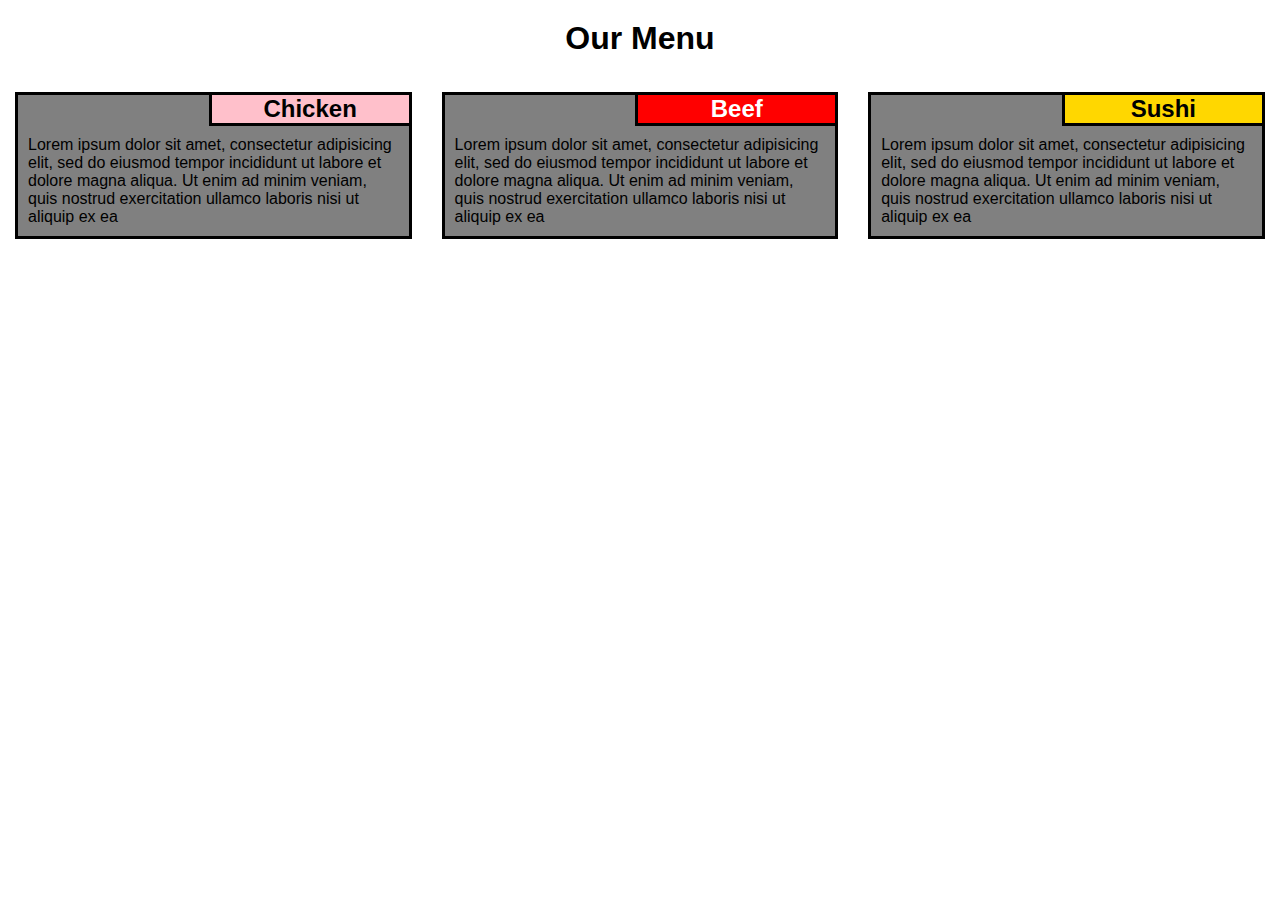
<file: Module 2 Assignment/index.html>
<!DOCTYPE html>
<html>
<head>
	<title>Resturant Menu</title>
	<meta charset="utf-8">
	<link rel="stylesheet" type="text/css" href="css/main.css">

	<meta name="viewport" content="width=device-width, initial-scale=1, maximum-scale=1, user-scalable=0">
	<!-- scale for mobile and tablet -->
</head>
<body>

<h1>Our Menu</h1>

<section class="chicken">
	<div class="container">
		<h2>Chicken</h2>
		<p>Lorem ipsum dolor sit amet, consectetur adipisicing elit, sed do eiusmod
		tempor incididunt ut labore et dolore magna aliqua. Ut enim ad minim veniam,
		quis nostrud exercitation ullamco laboris nisi ut aliquip ex ea
		</p>
	</div>
</section>

<section class="beef">
	<div class="container">
		<h2>Beef</h2>
		<p>Lorem ipsum dolor sit amet, consectetur adipisicing elit, sed do eiusmod
		tempor incididunt ut labore et dolore magna aliqua. Ut enim ad minim veniam,
		quis nostrud exercitation ullamco laboris nisi ut aliquip ex ea
		</p>
	</div>
</section>

<section class="sushi">
	<div class="container">
		<h2>Sushi</h2>
		<p>Lorem ipsum dolor sit amet, consectetur adipisicing elit, sed do eiusmod
		tempor incididunt ut labore et dolore magna aliqua. Ut enim ad minim veniam,
		quis nostrud exercitation ullamco laboris nisi ut aliquip ex ea
		</p>
	</div>
</section>

</body>
</html>
</file>
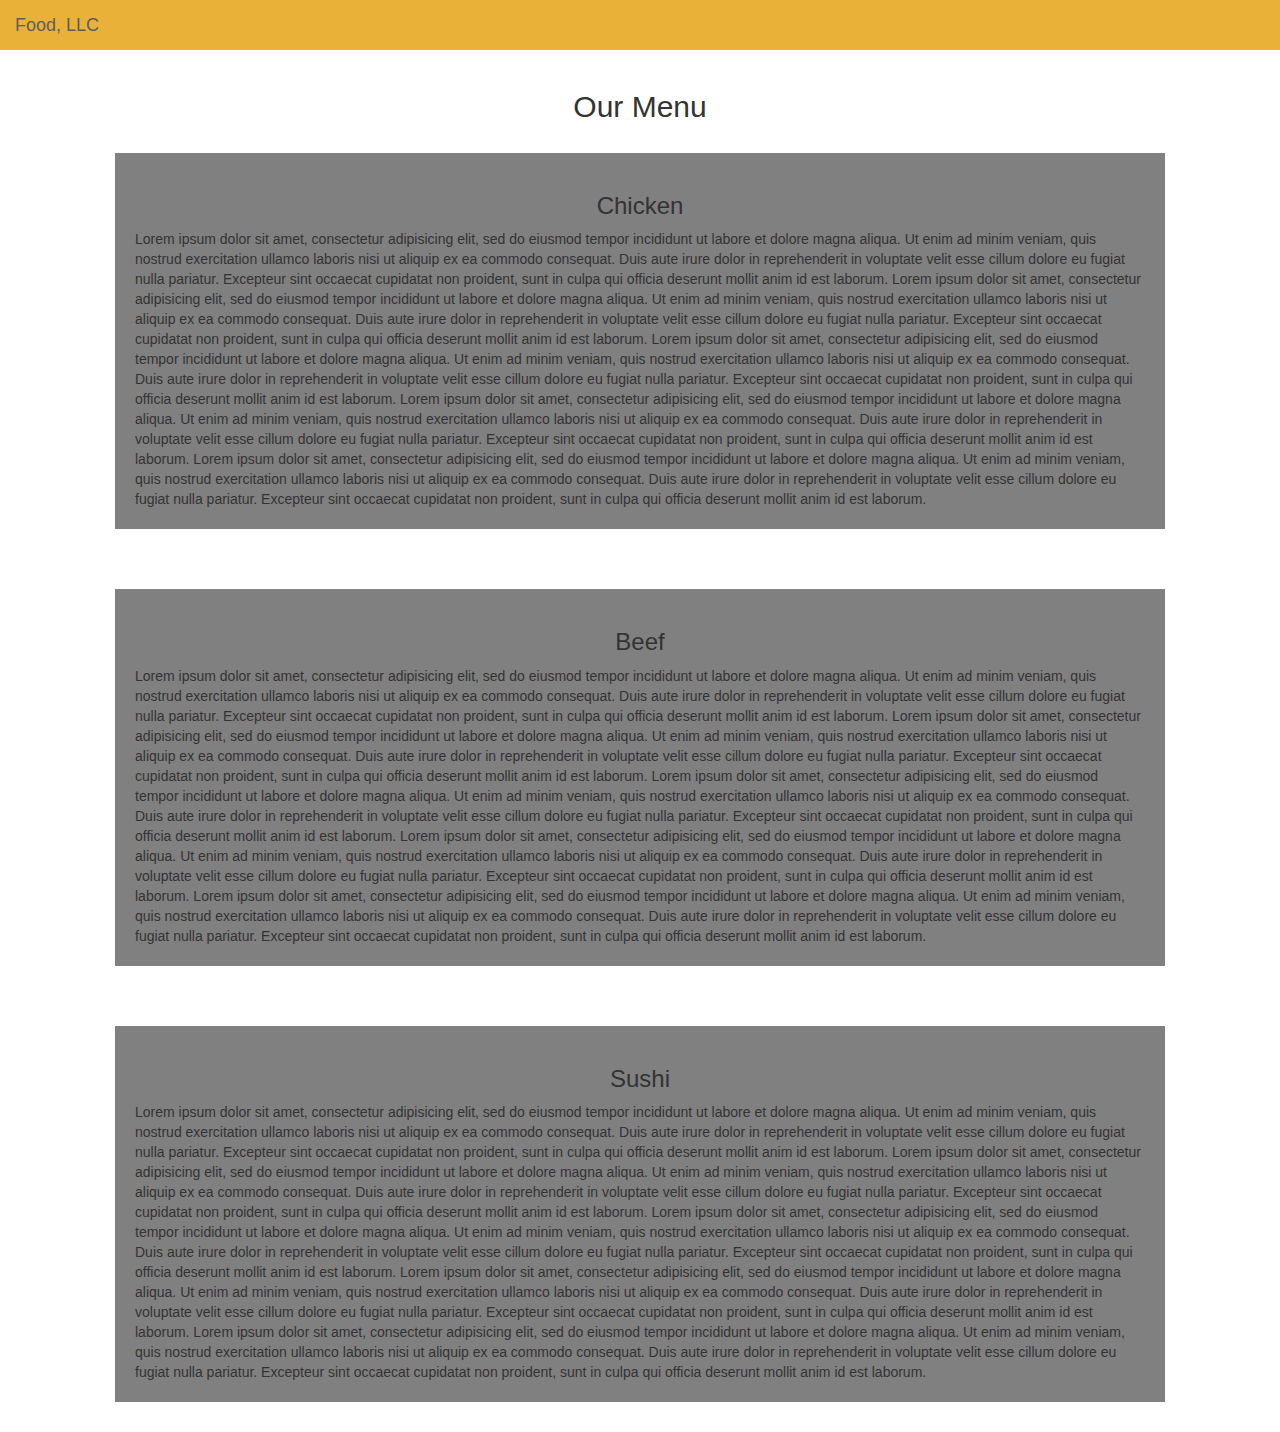
<file: Module 3 Assignmanet/index.html>
<!DOCTYPE html>
<html lang="en">
<head>
	<title>Restaraunt Menu</title>
	<link rel="stylesheet" type="text/css" href="css/bootstrap.min.css">
	<link rel="stylesheet" type="text/css" href="css/main.css">
	

	<script src="https://ajax.googleapis.com/ajax/libs/jquery/1.11.3/jquery.min.js"></script>

	<script src="js/bootstrap.min.js"></script>

	<meta name="viewport" content="width=device-width, initial-scale=1, maximum-scale=1, user-scalable=0">
	<!-- scale for mobile and tablet -->
</head>
<body>

	<header>
		<nav class="navbar navbar-default">
		  <div class="container-fluid">
		    <!-- Brand and toggle get grouped for better mobile display -->
		    <div class="navbar-header">
		      <button type="button" class="navbar-toggle collapsed" data-toggle="collapse" data-target="#bs-example-navbar-collapse-1" aria-expanded="false">
		        <span class="sr-only">Toggle navigation</span>
		        <span class="icon-bar"></span>
		        <span class="icon-bar"></span>
		        <span class="icon-bar"></span>
		      </button>
		      <a class="navbar-brand" href="#">Food, LLC</a>
		    </div>

		    <!-- Collect the nav links, forms, and other content for toggling -->
		    <div class="collapse navbar-collapse" id="bs-example-navbar-collapse-1">
		      <ul class="nav navbar-nav visible-xs">
		        <li><a href="#chicken">Chicken</a></li>
		        <li><a href="#beef">Beef</a></li>
		        <li><a href="#sushi">Sushi</a></li>
		      </ul>
		      
		
		    </div><!-- /.navbar-collapse -->
		  </div><!-- /.container-fluid -->
		</nav>
	</header>

	<div class="container">

		<div class="col-md-12">

			<h2 class="text-center">Our Menu</h2>
			<section id="chicken">
				<h3>Chicken</h3>
				Lorem ipsum dolor sit amet, consectetur adipisicing elit, sed do eiusmod
				tempor incididunt ut labore et dolore magna aliqua. Ut enim ad minim veniam,
				quis nostrud exercitation ullamco laboris nisi ut aliquip ex ea commodo
				consequat. Duis aute irure dolor in reprehenderit in voluptate velit esse
				cillum dolore eu fugiat nulla pariatur. Excepteur sint occaecat cupidatat non
				proident, sunt in culpa qui officia deserunt mollit anim id est laborum. Lorem ipsum dolor sit amet, consectetur adipisicing elit, sed do eiusmod
				tempor incididunt ut labore et dolore magna aliqua. Ut enim ad minim veniam,
				quis nostrud exercitation ullamco laboris nisi ut aliquip ex ea commodo
				consequat. Duis aute irure dolor in reprehenderit in voluptate velit esse
				cillum dolore eu fugiat nulla pariatur. Excepteur sint occaecat cupidatat non
				proident, sunt in culpa qui officia deserunt mollit anim id est laborum. Lorem ipsum dolor sit amet, consectetur adipisicing elit, sed do eiusmod
				tempor incididunt ut labore et dolore magna aliqua. Ut enim ad minim veniam,
				quis nostrud exercitation ullamco laboris nisi ut aliquip ex ea commodo
				consequat. Duis aute irure dolor in reprehenderit in voluptate velit esse
				cillum dolore eu fugiat nulla pariatur. Excepteur sint occaecat cupidatat non
				proident, sunt in culpa qui officia deserunt mollit anim id est laborum. Lorem ipsum dolor sit amet, consectetur adipisicing elit, sed do eiusmod
				tempor incididunt ut labore et dolore magna aliqua. Ut enim ad minim veniam,
				quis nostrud exercitation ullamco laboris nisi ut aliquip ex ea commodo
				consequat. Duis aute irure dolor in reprehenderit in voluptate velit esse
				cillum dolore eu fugiat nulla pariatur. Excepteur sint occaecat cupidatat non
				proident, sunt in culpa qui officia deserunt mollit anim id est laborum. Lorem ipsum dolor sit amet, consectetur adipisicing elit, sed do eiusmod
				tempor incididunt ut labore et dolore magna aliqua. Ut enim ad minim veniam,
				quis nostrud exercitation ullamco laboris nisi ut aliquip ex ea commodo
				consequat. Duis aute irure dolor in reprehenderit in voluptate velit esse
				cillum dolore eu fugiat nulla pariatur. Excepteur sint occaecat cupidatat non
				proident, sunt in culpa qui officia deserunt mollit anim id est laborum.
			</section>

		</div>

		<div class="col-md-12">

			<section id="beef">
				<h3>Beef</h3>
				Lorem ipsum dolor sit amet, consectetur adipisicing elit, sed do eiusmod
				tempor incididunt ut labore et dolore magna aliqua. Ut enim ad minim veniam,
				quis nostrud exercitation ullamco laboris nisi ut aliquip ex ea commodo
				consequat. Duis aute irure dolor in reprehenderit in voluptate velit esse
				cillum dolore eu fugiat nulla pariatur. Excepteur sint occaecat cupidatat non
				proident, sunt in culpa qui officia deserunt mollit anim id est laborum. Lorem ipsum dolor sit amet, consectetur adipisicing elit, sed do eiusmod
				tempor incididunt ut labore et dolore magna aliqua. Ut enim ad minim veniam,
				quis nostrud exercitation ullamco laboris nisi ut aliquip ex ea commodo
				consequat. Duis aute irure dolor in reprehenderit in voluptate velit esse
				cillum dolore eu fugiat nulla pariatur. Excepteur sint occaecat cupidatat non
				proident, sunt in culpa qui officia deserunt mollit anim id est laborum. Lorem ipsum dolor sit amet, consectetur adipisicing elit, sed do eiusmod
				tempor incididunt ut labore et dolore magna aliqua. Ut enim ad minim veniam,
				quis nostrud exercitation ullamco laboris nisi ut aliquip ex ea commodo
				consequat. Duis aute irure dolor in reprehenderit in voluptate velit esse
				cillum dolore eu fugiat nulla pariatur. Excepteur sint occaecat cupidatat non
				proident, sunt in culpa qui officia deserunt mollit anim id est laborum. Lorem ipsum dolor sit amet, consectetur adipisicing elit, sed do eiusmod
				tempor incididunt ut labore et dolore magna aliqua. Ut enim ad minim veniam,
				quis nostrud exercitation ullamco laboris nisi ut aliquip ex ea commodo
				consequat. Duis aute irure dolor in reprehenderit in voluptate velit esse
				cillum dolore eu fugiat nulla pariatur. Excepteur sint occaecat cupidatat non
				proident, sunt in culpa qui officia deserunt mollit anim id est laborum. Lorem ipsum dolor sit amet, consectetur adipisicing elit, sed do eiusmod
				tempor incididunt ut labore et dolore magna aliqua. Ut enim ad minim veniam,
				quis nostrud exercitation ullamco laboris nisi ut aliquip ex ea commodo
				consequat. Duis aute irure dolor in reprehenderit in voluptate velit esse
				cillum dolore eu fugiat nulla pariatur. Excepteur sint occaecat cupidatat non
				proident, sunt in culpa qui officia deserunt mollit anim id est laborum.
			</section>

		</div>


		<div class="col-md-12">

			<section id="sushi">
				<h3>Sushi</h3>
				Lorem ipsum dolor sit amet, consectetur adipisicing elit, sed do eiusmod
				tempor incididunt ut labore et dolore magna aliqua. Ut enim ad minim veniam,
				quis nostrud exercitation ullamco laboris nisi ut aliquip ex ea commodo
				consequat. Duis aute irure dolor in reprehenderit in voluptate velit esse
				cillum dolore eu fugiat nulla pariatur. Excepteur sint occaecat cupidatat non
				proident, sunt in culpa qui officia deserunt mollit anim id est laborum. Lorem ipsum dolor sit amet, consectetur adipisicing elit, sed do eiusmod
				tempor incididunt ut labore et dolore magna aliqua. Ut enim ad minim veniam,
				quis nostrud exercitation ullamco laboris nisi ut aliquip ex ea commodo
				consequat. Duis aute irure dolor in reprehenderit in voluptate velit esse
				cillum dolore eu fugiat nulla pariatur. Excepteur sint occaecat cupidatat non
				proident, sunt in culpa qui officia deserunt mollit anim id est laborum. Lorem ipsum dolor sit amet, consectetur adipisicing elit, sed do eiusmod
				tempor incididunt ut labore et dolore magna aliqua. Ut enim ad minim veniam,
				quis nostrud exercitation ullamco laboris nisi ut aliquip ex ea commodo
				consequat. Duis aute irure dolor in reprehenderit in voluptate velit esse
				cillum dolore eu fugiat nulla pariatur. Excepteur sint occaecat cupidatat non
				proident, sunt in culpa qui officia deserunt mollit anim id est laborum. Lorem ipsum dolor sit amet, consectetur adipisicing elit, sed do eiusmod
				tempor incididunt ut labore et dolore magna aliqua. Ut enim ad minim veniam,
				quis nostrud exercitation ullamco laboris nisi ut aliquip ex ea commodo
				consequat. Duis aute irure dolor in reprehenderit in voluptate velit esse
				cillum dolore eu fugiat nulla pariatur. Excepteur sint occaecat cupidatat non
				proident, sunt in culpa qui officia deserunt mollit anim id est laborum. Lorem ipsum dolor sit amet, consectetur adipisicing elit, sed do eiusmod
				tempor incididunt ut labore et dolore magna aliqua. Ut enim ad minim veniam,
				quis nostrud exercitation ullamco laboris nisi ut aliquip ex ea commodo
				consequat. Duis aute irure dolor in reprehenderit in voluptate velit esse
				cillum dolore eu fugiat nulla pariatur. Excepteur sint occaecat cupidatat non
				proident, sunt in culpa qui officia deserunt mollit anim id est laborum.
			</section>

		</div>

	</div>

</body>
</html>
</file>
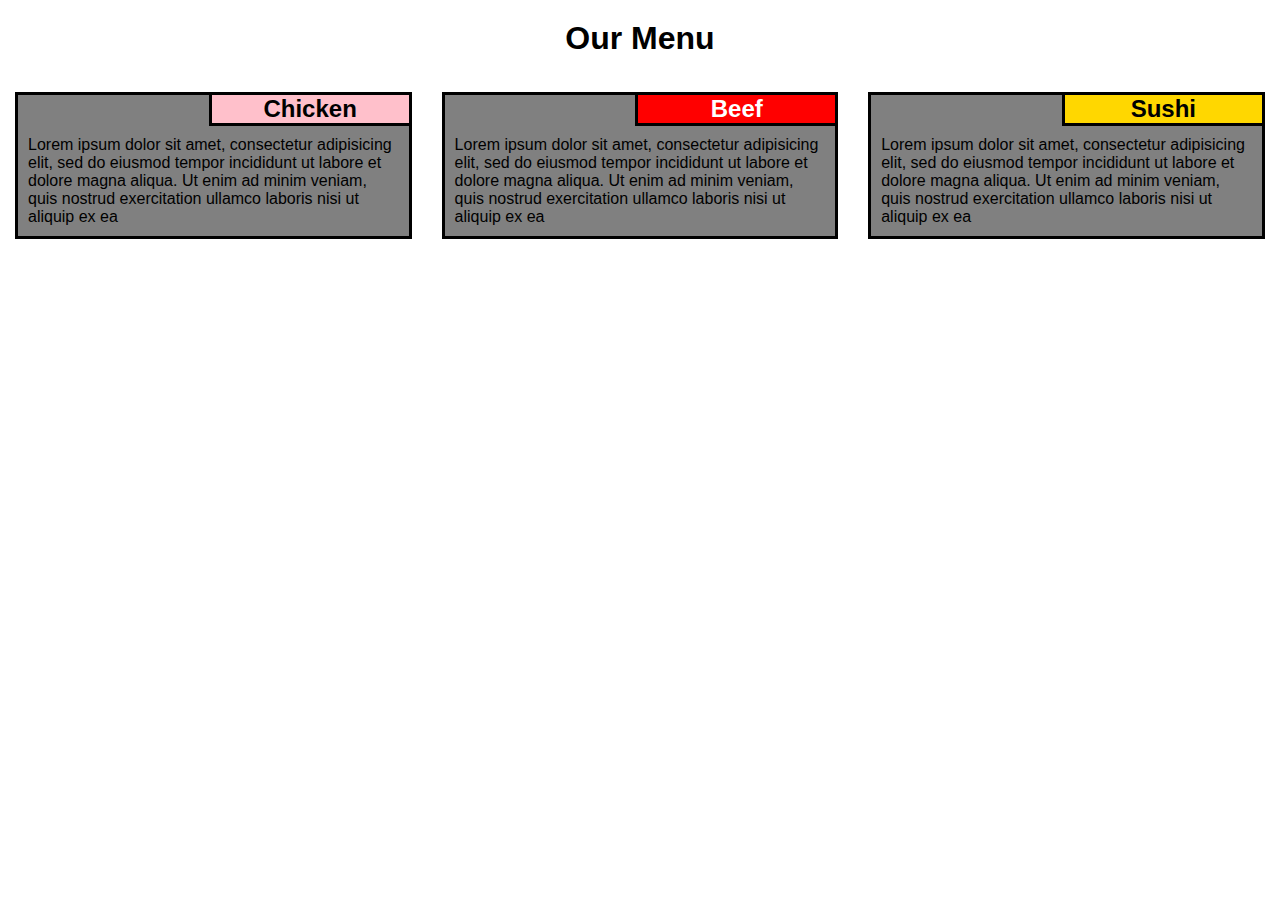
<file: Module-2-Assignment/index.html>
<!DOCTYPE html>
<html>
<head>
	<title>Resturant Menu</title>
	<meta charset="utf-8">
	<meta name="viewport" content="width=device-width, initial-scale=1, maximum-scale=1, user-scalable=0">
	<!-- scale for mobile and tablet -->
	
	<link rel="stylesheet" type="text/css" href="css/main.css">
</head>
<body>

<h1>Our Menu</h1>

<section class="chicken">
	<div class="container">
		<h2>Chicken</h2>
		<p>Lorem ipsum dolor sit amet, consectetur adipisicing elit, sed do eiusmod
		tempor incididunt ut labore et dolore magna aliqua. Ut enim ad minim veniam,
		quis nostrud exercitation ullamco laboris nisi ut aliquip ex ea
		</p>
	</div>
</section>

<section class="beef">
	<div class="container">
		<h2>Beef</h2>
		<p>Lorem ipsum dolor sit amet, consectetur adipisicing elit, sed do eiusmod
		tempor incididunt ut labore et dolore magna aliqua. Ut enim ad minim veniam,
		quis nostrud exercitation ullamco laboris nisi ut aliquip ex ea
		</p>
	</div>
</section>

<section class="sushi">
	<div class="container">
		<h2>Sushi</h2>
		<p>Lorem ipsum dolor sit amet, consectetur adipisicing elit, sed do eiusmod
		tempor incididunt ut labore et dolore magna aliqua. Ut enim ad minim veniam,
		quis nostrud exercitation ullamco laboris nisi ut aliquip ex ea
		</p>
	</div>
</section>

</body>
</html>
</file>
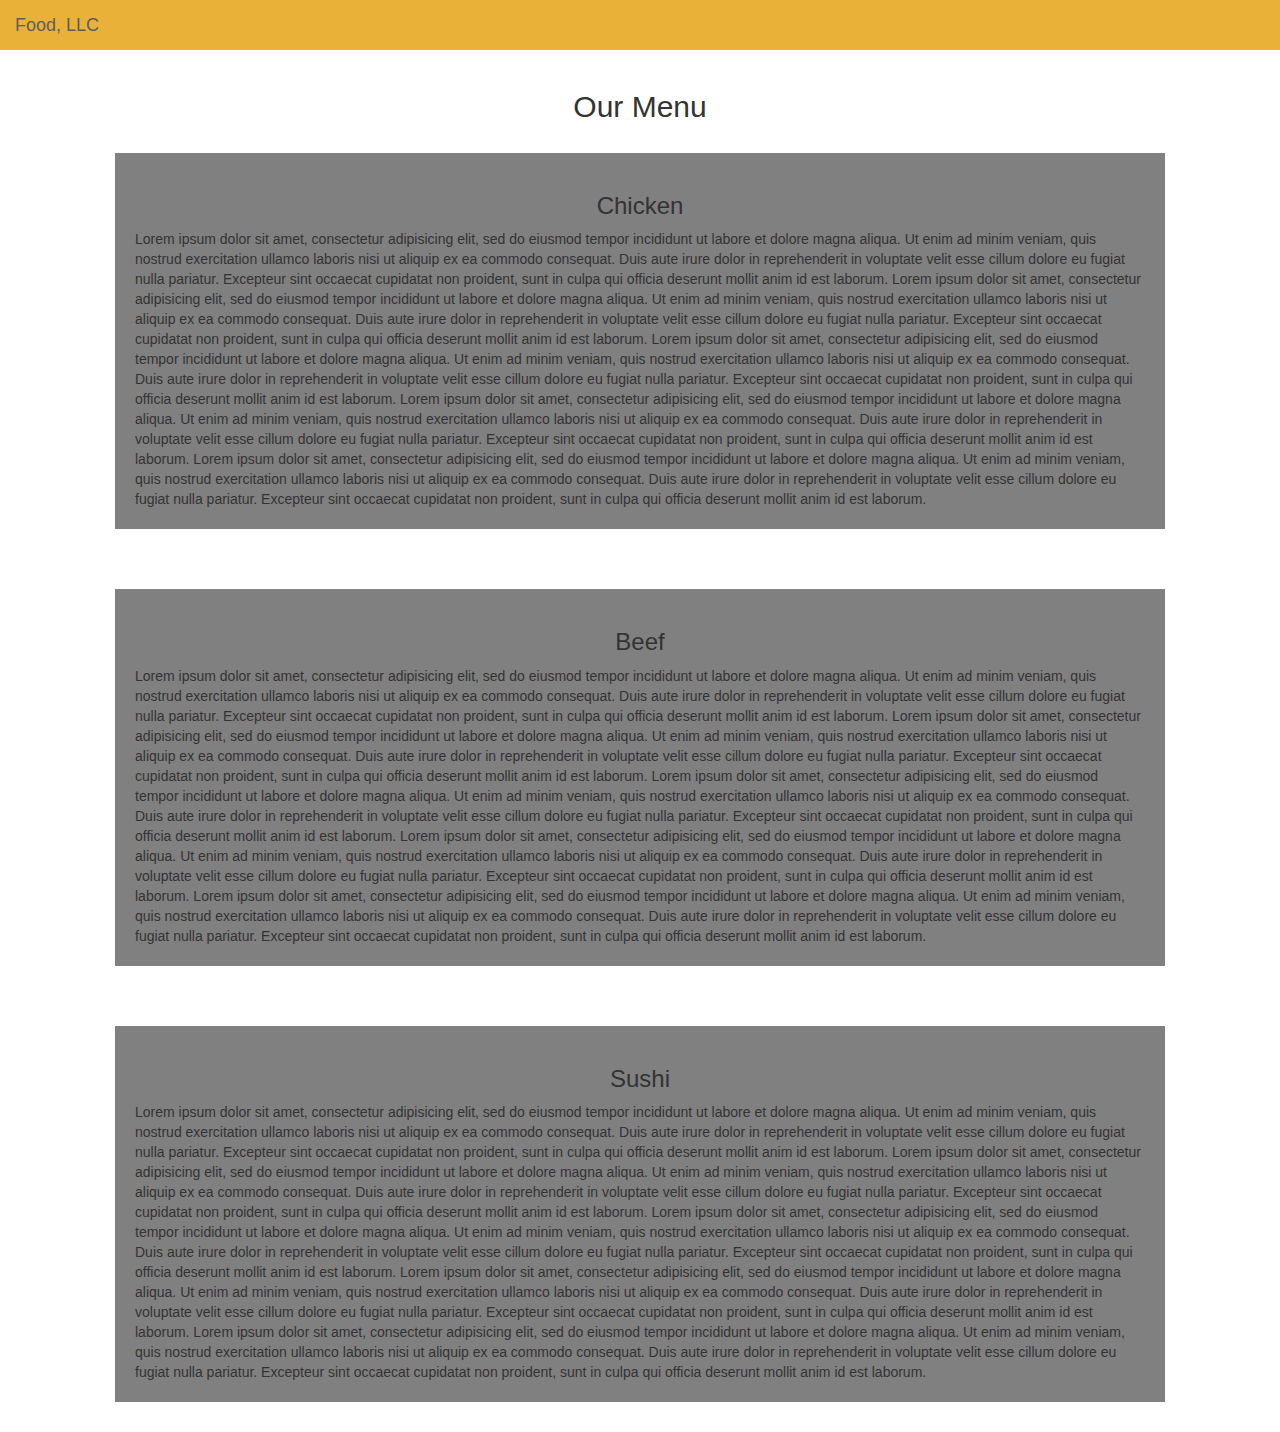
<file: Module-3-Assignment/index.html>
<!DOCTYPE html>
<html lang="en">
<head>
	<title>Restaraunt Menu</title>
	<link rel="stylesheet" type="text/css" href="css/bootstrap.min.css">
	<link rel="stylesheet" type="text/css" href="css/main.css">
	

	<script src="https://ajax.googleapis.com/ajax/libs/jquery/1.11.3/jquery.min.js"></script>

	<script src="js/bootstrap.min.js"></script>

	<meta name="viewport" content="width=device-width, initial-scale=1, maximum-scale=1, user-scalable=0">
	<!-- scale for mobile and tablet -->
</head>
<body>

	<header>
		<nav class="navbar navbar-default">
		  <div class="container-fluid">
		    <!-- Brand and toggle get grouped for better mobile display -->
		    <div class="navbar-header">
		      <button type="button" class="navbar-toggle collapsed" data-toggle="collapse" data-target="#bs-example-navbar-collapse-1" aria-expanded="false">
		        <span class="sr-only">Toggle navigation</span>
		        <span class="icon-bar"></span>
		        <span class="icon-bar"></span>
		        <span class="icon-bar"></span>
		      </button>
		      <a class="navbar-brand" href="#">Food, LLC</a>
		    </div>

		    <!-- Collect the nav links, forms, and other content for toggling -->
		    <div class="collapse navbar-collapse" id="bs-example-navbar-collapse-1">
		      <ul class="nav navbar-nav visible-xs">
		        <li class="text-center"><a href="#chicken">Chicken</a></li>
		        <li class="text-center"><a href="#beef">Beef</a></li>
		        <li class="text-center"><a href="#sushi">Sushi</a></li>
		      </ul>
		      
		
		    </div><!-- /.navbar-collapse -->
		  </div><!-- /.container-fluid -->
		</nav>
	</header>

	<div class="container">

		<div class="col-md-12">

			<h2 class="text-center">Our Menu</h2>
			<section id="chicken">
				<h3>Chicken</h3>
				Lorem ipsum dolor sit amet, consectetur adipisicing elit, sed do eiusmod
				tempor incididunt ut labore et dolore magna aliqua. Ut enim ad minim veniam,
				quis nostrud exercitation ullamco laboris nisi ut aliquip ex ea commodo
				consequat. Duis aute irure dolor in reprehenderit in voluptate velit esse
				cillum dolore eu fugiat nulla pariatur. Excepteur sint occaecat cupidatat non
				proident, sunt in culpa qui officia deserunt mollit anim id est laborum. Lorem ipsum dolor sit amet, consectetur adipisicing elit, sed do eiusmod
				tempor incididunt ut labore et dolore magna aliqua. Ut enim ad minim veniam,
				quis nostrud exercitation ullamco laboris nisi ut aliquip ex ea commodo
				consequat. Duis aute irure dolor in reprehenderit in voluptate velit esse
				cillum dolore eu fugiat nulla pariatur. Excepteur sint occaecat cupidatat non
				proident, sunt in culpa qui officia deserunt mollit anim id est laborum. Lorem ipsum dolor sit amet, consectetur adipisicing elit, sed do eiusmod
				tempor incididunt ut labore et dolore magna aliqua. Ut enim ad minim veniam,
				quis nostrud exercitation ullamco laboris nisi ut aliquip ex ea commodo
				consequat. Duis aute irure dolor in reprehenderit in voluptate velit esse
				cillum dolore eu fugiat nulla pariatur. Excepteur sint occaecat cupidatat non
				proident, sunt in culpa qui officia deserunt mollit anim id est laborum. Lorem ipsum dolor sit amet, consectetur adipisicing elit, sed do eiusmod
				tempor incididunt ut labore et dolore magna aliqua. Ut enim ad minim veniam,
				quis nostrud exercitation ullamco laboris nisi ut aliquip ex ea commodo
				consequat. Duis aute irure dolor in reprehenderit in voluptate velit esse
				cillum dolore eu fugiat nulla pariatur. Excepteur sint occaecat cupidatat non
				proident, sunt in culpa qui officia deserunt mollit anim id est laborum. Lorem ipsum dolor sit amet, consectetur adipisicing elit, sed do eiusmod
				tempor incididunt ut labore et dolore magna aliqua. Ut enim ad minim veniam,
				quis nostrud exercitation ullamco laboris nisi ut aliquip ex ea commodo
				consequat. Duis aute irure dolor in reprehenderit in voluptate velit esse
				cillum dolore eu fugiat nulla pariatur. Excepteur sint occaecat cupidatat non
				proident, sunt in culpa qui officia deserunt mollit anim id est laborum.
			</section>

		</div>

		<div class="col-md-12">

			<section id="beef">
				<h3>Beef</h3>
				Lorem ipsum dolor sit amet, consectetur adipisicing elit, sed do eiusmod
				tempor incididunt ut labore et dolore magna aliqua. Ut enim ad minim veniam,
				quis nostrud exercitation ullamco laboris nisi ut aliquip ex ea commodo
				consequat. Duis aute irure dolor in reprehenderit in voluptate velit esse
				cillum dolore eu fugiat nulla pariatur. Excepteur sint occaecat cupidatat non
				proident, sunt in culpa qui officia deserunt mollit anim id est laborum. Lorem ipsum dolor sit amet, consectetur adipisicing elit, sed do eiusmod
				tempor incididunt ut labore et dolore magna aliqua. Ut enim ad minim veniam,
				quis nostrud exercitation ullamco laboris nisi ut aliquip ex ea commodo
				consequat. Duis aute irure dolor in reprehenderit in voluptate velit esse
				cillum dolore eu fugiat nulla pariatur. Excepteur sint occaecat cupidatat non
				proident, sunt in culpa qui officia deserunt mollit anim id est laborum. Lorem ipsum dolor sit amet, consectetur adipisicing elit, sed do eiusmod
				tempor incididunt ut labore et dolore magna aliqua. Ut enim ad minim veniam,
				quis nostrud exercitation ullamco laboris nisi ut aliquip ex ea commodo
				consequat. Duis aute irure dolor in reprehenderit in voluptate velit esse
				cillum dolore eu fugiat nulla pariatur. Excepteur sint occaecat cupidatat non
				proident, sunt in culpa qui officia deserunt mollit anim id est laborum. Lorem ipsum dolor sit amet, consectetur adipisicing elit, sed do eiusmod
				tempor incididunt ut labore et dolore magna aliqua. Ut enim ad minim veniam,
				quis nostrud exercitation ullamco laboris nisi ut aliquip ex ea commodo
				consequat. Duis aute irure dolor in reprehenderit in voluptate velit esse
				cillum dolore eu fugiat nulla pariatur. Excepteur sint occaecat cupidatat non
				proident, sunt in culpa qui officia deserunt mollit anim id est laborum. Lorem ipsum dolor sit amet, consectetur adipisicing elit, sed do eiusmod
				tempor incididunt ut labore et dolore magna aliqua. Ut enim ad minim veniam,
				quis nostrud exercitation ullamco laboris nisi ut aliquip ex ea commodo
				consequat. Duis aute irure dolor in reprehenderit in voluptate velit esse
				cillum dolore eu fugiat nulla pariatur. Excepteur sint occaecat cupidatat non
				proident, sunt in culpa qui officia deserunt mollit anim id est laborum.
			</section>

		</div>


		<div class="col-md-12">

			<section id="sushi">
				<h3>Sushi</h3>
				Lorem ipsum dolor sit amet, consectetur adipisicing elit, sed do eiusmod
				tempor incididunt ut labore et dolore magna aliqua. Ut enim ad minim veniam,
				quis nostrud exercitation ullamco laboris nisi ut aliquip ex ea commodo
				consequat. Duis aute irure dolor in reprehenderit in voluptate velit esse
				cillum dolore eu fugiat nulla pariatur. Excepteur sint occaecat cupidatat non
				proident, sunt in culpa qui officia deserunt mollit anim id est laborum. Lorem ipsum dolor sit amet, consectetur adipisicing elit, sed do eiusmod
				tempor incididunt ut labore et dolore magna aliqua. Ut enim ad minim veniam,
				quis nostrud exercitation ullamco laboris nisi ut aliquip ex ea commodo
				consequat. Duis aute irure dolor in reprehenderit in voluptate velit esse
				cillum dolore eu fugiat nulla pariatur. Excepteur sint occaecat cupidatat non
				proident, sunt in culpa qui officia deserunt mollit anim id est laborum. Lorem ipsum dolor sit amet, consectetur adipisicing elit, sed do eiusmod
				tempor incididunt ut labore et dolore magna aliqua. Ut enim ad minim veniam,
				quis nostrud exercitation ullamco laboris nisi ut aliquip ex ea commodo
				consequat. Duis aute irure dolor in reprehenderit in voluptate velit esse
				cillum dolore eu fugiat nulla pariatur. Excepteur sint occaecat cupidatat non
				proident, sunt in culpa qui officia deserunt mollit anim id est laborum. Lorem ipsum dolor sit amet, consectetur adipisicing elit, sed do eiusmod
				tempor incididunt ut labore et dolore magna aliqua. Ut enim ad minim veniam,
				quis nostrud exercitation ullamco laboris nisi ut aliquip ex ea commodo
				consequat. Duis aute irure dolor in reprehenderit in voluptate velit esse
				cillum dolore eu fugiat nulla pariatur. Excepteur sint occaecat cupidatat non
				proident, sunt in culpa qui officia deserunt mollit anim id est laborum. Lorem ipsum dolor sit amet, consectetur adipisicing elit, sed do eiusmod
				tempor incididunt ut labore et dolore magna aliqua. Ut enim ad minim veniam,
				quis nostrud exercitation ullamco laboris nisi ut aliquip ex ea commodo
				consequat. Duis aute irure dolor in reprehenderit in voluptate velit esse
				cillum dolore eu fugiat nulla pariatur. Excepteur sint occaecat cupidatat non
				proident, sunt in culpa qui officia deserunt mollit anim id est laborum.
			</section>

		</div>

	</div>

</body>
</html>
</file>
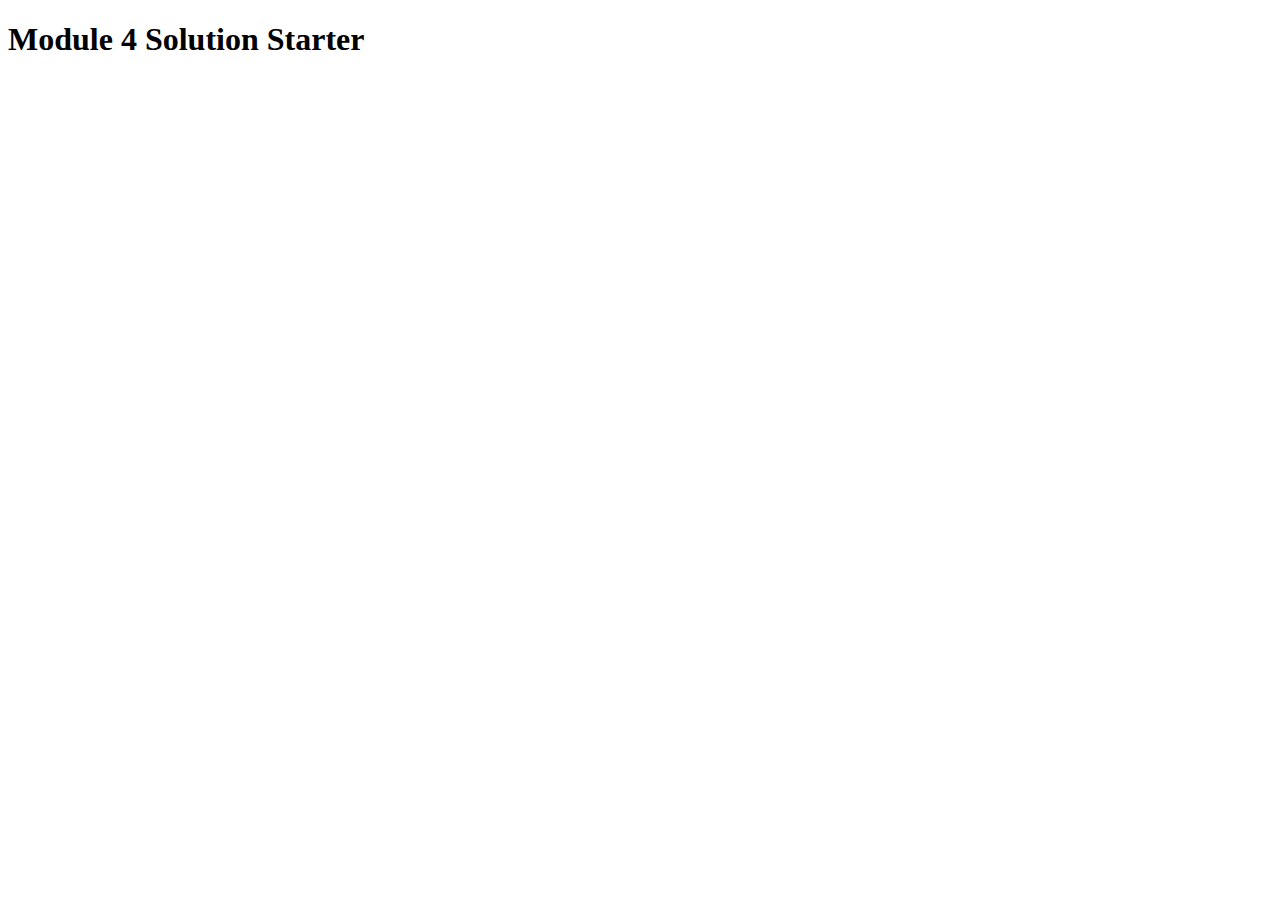
<file: Module-4-Assignment/index.html>
<!DOCTYPE html>
<html>
<head>
  <meta charset="utf-8">
  <title>Module 4 Solution Starter</title>
  <script src="SpeakHello.js"></script>
  <script src="SpeakGoodBye.js"></script>
  <script src="script.js"></script>
</head>
<body>
  <h1>Module 4 Solution Starter</h1>
</body>
</html>
</file>
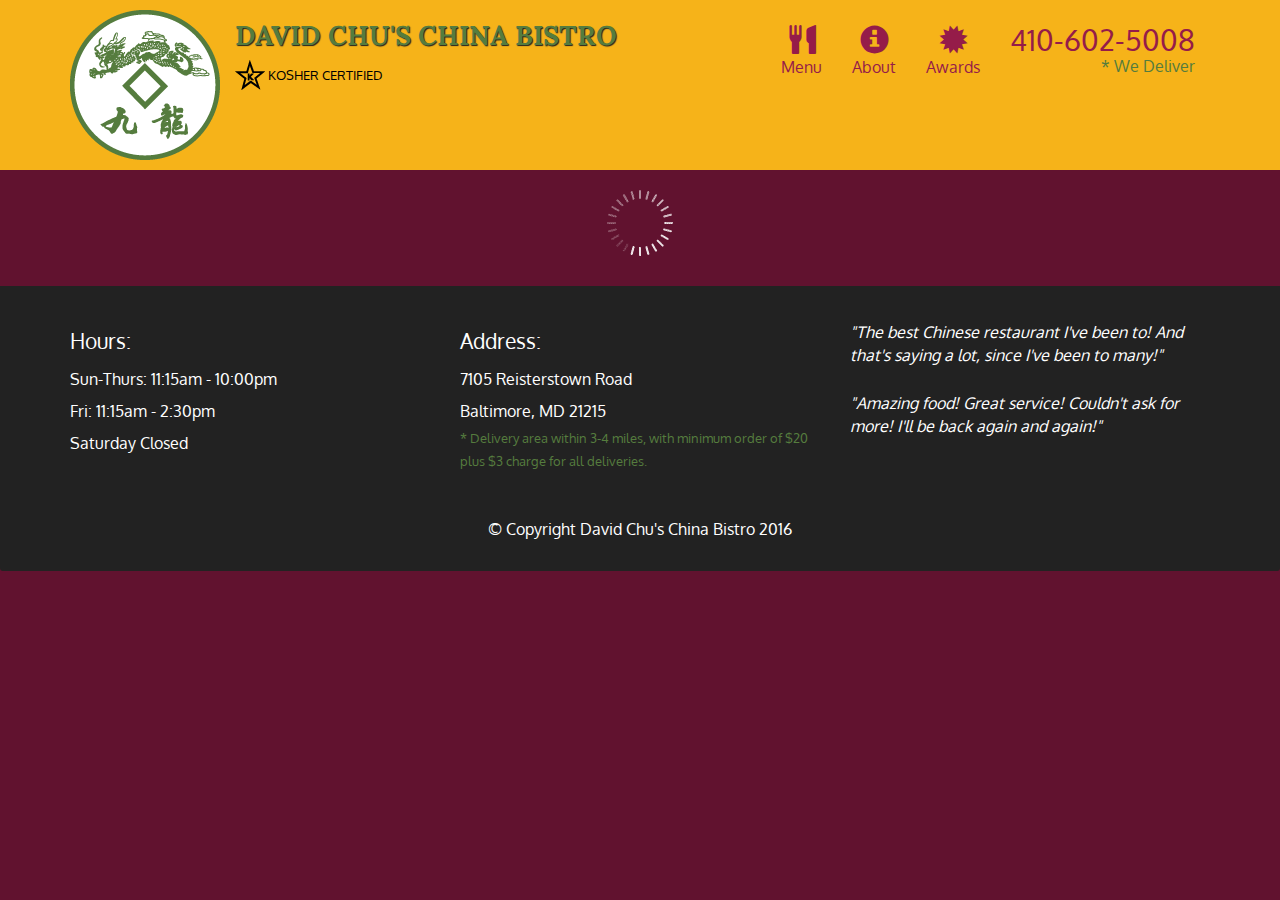
<file: Module-5-Assignment/index.html>
<!doctype html>
<html lang="en">
  <head>
    <meta charset="utf-8">
    <meta http-equiv="X-UA-Compatible" content="IE=edge">
    <meta name="viewport" content="width=device-width, initial-scale=1">
    <title>David Chu's China Bistro</title>
    <link rel="stylesheet" href="css/bootstrap.min.css">
    <link rel="stylesheet" href="css/styles.css">
    <link href='https://fonts.googleapis.com/css?family=Oxygen:400,300,700' rel='stylesheet' type='text/css'>
    <link href='https://fonts.googleapis.com/css?family=Lora' rel='stylesheet' type='text/css'>
  </head>
<body>
  <header>
    <nav id="header-nav" class="navbar navbar-default">
      <div class="container">
        <div class="navbar-header">
          <a href="index.html" class="pull-left visible-md visible-lg">
            <div id="logo-img" alt="Logo image"></div>
          </a>

          <div class="navbar-brand">
            <a href="index.html"><h1>David Chu's China Bistro</h1></a>
            <p>
              <img src="images/star-k-logo.png" alt="Kosher certification">
              <span>Kosher Certified</span>
            </p>
          </div>

          <button id="navbarToggle" type="button" class="navbar-toggle collapsed" data-toggle="collapse" data-target="#collapsable-nav" aria-expanded="false">
            <span class="sr-only">Toggle navigation</span>
            <span class="icon-bar"></span>
            <span class="icon-bar"></span>
            <span class="icon-bar"></span>
          </button>
        </div>
        
        <div id="collapsable-nav" class="collapse navbar-collapse">
           <ul id="nav-list" class="nav navbar-nav navbar-right">
            <li id="navHomeButton" class="visible-xs active">
              <a href="index.html">
                <span class="glyphicon glyphicon-home"></span> Home</a>
            </li>
            <li id="navMenuButton">
              <a href="#" onclick="$dc.loadMenuCategories();">
                <span class="glyphicon glyphicon-cutlery"></span><br class="hidden-xs"> Menu</a>
            </li>
            <li>
              <a href="#">
                <span class="glyphicon glyphicon-info-sign"></span><br class="hidden-xs"> About</a>
            </li>
            <li>
              <a href="#">
                <span class="glyphicon glyphicon-certificate"></span><br class="hidden-xs"> Awards</a>
            </li>
            <li id="phone" class="hidden-xs">
              <a href="tel:410-602-5008">
                <span>410-602-5008</span></a><div>* We Deliver</div>
            </li>
          </ul><!-- #nav-list -->
        </div><!-- .collapse .navbar-collapse -->
      </div><!-- .container -->
    </nav><!-- #header-nav -->
  </header>

  <div id="call-btn" class="visible-xs">
    <a class="btn" href="tel:410-602-5008">
    <span class="glyphicon glyphicon-earphone"></span>
    410-602-5008
    </a>
  </div>
  <div id="xs-deliver" class="text-center visible-xs">* We Deliver</div>

  <div id="main-content" class="container"></div>

  <footer class="panel-footer">
    <div class="container">
      <div class="row">
        <section id="hours" class="col-sm-4">
          <span>Hours:</span><br>
          Sun-Thurs: 11:15am - 10:00pm<br>
          Fri: 11:15am - 2:30pm<br>
          Saturday Closed
          <hr class="visible-xs">
        </section>
        <section id="address" class="col-sm-4">
          <span>Address:</span><br>
          7105 Reisterstown Road<br>
          Baltimore, MD 21215
          <p>* Delivery area within 3-4 miles, with minimum order of $20 plus $3 charge for all deliveries.</p>
          <hr class="visible-xs">
        </section>
        <section id="testimonials" class="col-sm-4">
          <p>"The best Chinese restaurant I've been to! And that's saying a lot, since I've been to many!"</p>
          <p>"Amazing food! Great service! Couldn't ask for more! I'll be back again and again!"</p>
        </section>
      </div>
      <div class="text-center">&copy; Copyright David Chu's China Bistro 2016</div>
    </div>
  </footer>

  <!-- jQuery (Bootstrap JS plugins depend on it) -->
  <script src="js/jquery-2.1.4.min.js"></script>
  <script src="js/bootstrap.min.js"></script>
  <script src="js/ajax-utils.js"></script>
  <script src="js/script.js"></script>
</body>
</html>
</file>
<file: Module 2 Assignment/css/main.css>
*
{
	margin: 0;
	padding: 0;
	box-sizing: border-box;
}

body {
	margin: 0;
	padding: 0;
	font-family:  sans-serif;
}

h1
{
	text-align: center;
	padding: 20px;
	font-family: "Comic Sans MS", cursive, sans-serif;
}

.container
{
	background: grey;
	border: 3px solid black;
	display: inline-block;
	margin:15px;
}	


section h2
{
	float: right;
	text-align: center;
	width: 200px;
	border-left: 3px solid black;
	border-bottom: 3px solid black;
}

section p
{
	clear:both;
	padding: 10px;
}

.chicken h2
{
	background: pink;
}

.beef h2
{
	background: red;
	color: white;
}

.sushi h2
{
	background: gold;
}

@media (min-width: 992px)
{
	.chicken, .beef, .sushi
	{
		float: left;
		width:33.33%;
	}

}

@media (max-width: 991px) and (min-width: 768px)
{
	.chicken, .beef
	{
		float: left;
		width:50%;
	}
}
</file>
<file: Module 3 Assignmanet/css/main.css>
.navbar.navbar-default {
	border-radius: 0;
	border: 0;
	background-color: #E9B138;
}

.navbar-default .navbar-brand {
	color: #fff;
}

.navbar-default .navbar-toggle .icon-bar {
    background-color: #fff;
}

section {
	background: grey;
	padding: 20px;
	margin: 30px;
}

section h3 {
	text-align: center;
}
</file>
<file: Module-2-Assignment/css/main.css>
*
{
	margin: 0;
	padding: 0;
	box-sizing: border-box;
}

body {
	margin: 0;
	padding: 0;
	font-family:  sans-serif;
}

h1
{
	text-align: center;
	padding: 20px;
	font-family: "Comic Sans MS", cursive, sans-serif;
}

.container
{
	background: grey;
	border: 3px solid black;
	display: inline-block;
	margin:15px;
}	


section h2
{
	float: right;
	text-align: center;
	width: 200px;
	border-left: 3px solid black;
	border-bottom: 3px solid black;
}

section p
{
	clear:both;
	padding: 10px;
}

.chicken h2
{
	background: pink;
}

.beef h2
{
	background: red;
	color: white;
}

.sushi h2
{
	background: gold;
}

@media (min-width: 992px)
{
	.chicken, .beef, .sushi
	{
		float: left;
		width:33.33%;
	}

}

@media (max-width: 991px) and (min-width: 768px)
{
	.chicken, .beef
	{
		float: left;
		width:50%;
	}
}
</file>
<file: Module-3-Assignment/css/main.css>
.navbar.navbar-default {
	border-radius: 0;
	border: 0;
	background-color: #E9B138;
}

.navbar-default .navbar-brand {
	color: #fff;
}

.navbar-default .navbar-toggle .icon-bar {
    background-color: #fff;
}

section {
	background: grey;
	padding: 20px;
	margin: 30px;
}

section h3 {
	text-align: center;
}
</file>
<file: Module-5-Assignment/css/styles.css>
body {
  font-size: 16px;
  color: #fff;
  background-color: #61122f;
  font-family: 'Oxygen', sans-serif;
}

/** HEADER **/
#header-nav {
  background-color: #f6b319;
  border-radius: 0;
  border: 0;
}

#logo-img {
  background: url('../images/restaurant-logo_large.png') no-repeat;
  width: 150px;
  height: 150px;
  margin: 10px 15px 10px 0;
}

.navbar-brand {
  padding-top: 25px;
}
.navbar-brand h1 { /* Restaurant name */
  font-family: 'Lora', serif;
  color: #557c3e;
  font-size: 1.5em;
  text-transform: uppercase;
  font-weight: bold;
  text-shadow: 1px 1px 1px #222;
  margin-top: 0;
  margin-bottom: 0;
  line-height: .75;
}
.navbar-brand a:hover, .navbar-brand a:focus {
  text-decoration: none;
}
.navbar-brand p { /* Kosher cert */
  color: #000;
  text-transform: uppercase;
  font-size: .7em;
  margin-top: 15px;
}
.navbar-brand p span { /* Star-K */
  vertical-align: middle;
}

#nav-list {
  margin-top: 10px;
}
#nav-list a {
  color: #951C49;
  text-align: center;
}
#nav-list a:hover {
  background: #E7E7E7;
}
#nav-list a span {
  font-size: 1.8em;
}

#phone {
  margin-top: 5px;
}
#phone a { /* Phone number */
  text-align: right;
  padding-bottom: 0;
}
#phone div { /* We Deliver */
  color: #557c3e;
  text-align: right;
  padding-right: 15px;
}

.navbar-header button.navbar-toggle, .navbar-header .icon-bar {
  border: 1px solid #61122f;
}
.navbar-header button.navbar-toggle {
  clear: both;
  margin-top: -30px;
}
/* END HEADER */

/* FOOTER */
.panel-footer {
  margin-top: 30px;
  padding-top: 35px;
  padding-bottom: 30px;
  background-color: #222;
  border-top: 0;
}
.panel-footer div.row {
  margin-bottom: 35px;
}
#hours, #address {
  line-height: 2;
}
#hours > span, #address > span {
  font-size: 1.3em;
}
#address p {
  color: #557c3e;
  font-size: .8em;
  line-height: 1.8;
}
#testimonials {
  font-style: italic;
}
#testimonials p:nth-child(2) {
  margin-top: 25px;
}
/* END FOOTER */



/* HOME PAGE */
.container .jumbotron {
  box-shadow: 0 0 50px #3F0C1F;
  border: 2px solid #3F0C1F;
}

#menu-tile, #specials-tile, #map-tile {
  height: 250px;
  width: 100%;
  margin-bottom: 15px;
  position: relative;
  border: 2px solid #3F0C1F;
  overflow: hidden;
}
#menu-tile:hover, #specials-tile:hover, #map-tile:hover {
  box-shadow: 0 1px 5px 1px #cccccc;
}
#menu-tile {
  background: url('../images/menu-tile.jpg') no-repeat;
  background-position: center;
}
#specials-tile {
  background: url('../images/specials-tile.jpg') no-repeat;
  background-position: center;
}
#menu-tile span, #specials-tile span, #map-tile span {
  position: absolute;
  bottom: 0;
  right: 0;
  width: 100%;
  text-align: center;
  font-size: 1.6em;
  text-transform: uppercase;
  background-color: #000;
  color: #fff;
  opacity: .8;
}
/* END HOME PAGE */

/* MENU CATEGORIES PAGE */
.category-tile { 
  position: relative;
  border: 2px solid #3F0C1F;
  overflow: hidden;
  width: 200px;
  height: 200px;
  margin: 0 auto 15px;
}
.category-tile span {
  position: absolute;
  bottom: 0;
  right: 0;
  width: 100%;
  text-align: center;
  font-size: 1.2em;
  text-transform: uppercase;
  background-color: #000;
  color: #fff;
  opacity: .8;
}
.category-tile:hover {
  box-shadow: 0 1px 5px 1px #cccccc;
}

#menu-categories-title + div {
  margin-bottom: 50px;
}
/* END MENU CATEGORIES PAGE */

/* SINGLE CATEGORY PAGE */
.menu-item-tile {
  margin-bottom: 25px;
}
.menu-item-tile hr {
  width: 80%;
}
.menu-item-tile .menu-item-price {
  font-size: 1.1em;
  text-align: right;
  margin-top: -15px;
  margin-right: -15px;
}
.menu-item-tile .menu-item-price span {
  font-size: .6em;
}
.menu-item-photo {
  position: relative;
  border: 2px solid #3F0C1F; 
  overflow: hidden;
  padding: 0;
  margin-right: -15px;
  margin-left: auto;
  margin-bottom: 20px;
  max-width: 250px;
}
.menu-item-photo div {
  position: absolute;
  bottom: 0;
  right: 0;
  width: 80px;
  background-color: #557c3e;
  text-align: center;
}
.menu-item-description {
  padding-right: 30px;
}
h3.menu-item-title {
  margin: 0 0 10px;
}
.menu-item-details {
  font-size: .9em;
  font-style: italic;
}
/* END SINGLE CATEGORY PAGE */


/********** Large devices only **********/
@media (min-width: 1200px) {
  .container .jumbotron {
    background: url('../images/jumbotron_1200.jpg') no-repeat;
    height: 675px;
  }
}

/********** Medium devices only **********/
@media (min-width: 992px) and (max-width: 1199px) {
  /* Header */
  #logo-img {
    background: url('../images/restaurant-logo_medium.png') no-repeat;
    width: 100px;
    height: 100px;
    margin: 5px 5px 5px 0;
  }
  /* End Header */

  /* Home Page */
  .container .jumbotron {
    background: url('../images/jumbotron_992.jpg') no-repeat;
    height: 558px;
  }
  /* End Home Page */
}

/********** Small devices only **********/
@media (min-width: 768px) and (max-width: 991px) {
  /* Home Page */
  .container .jumbotron {
    background: url('../images/jumbotron_768.jpg') no-repeat;
    height: 432px;
  }
  /* End Home Page */
}

/********** Extra small devices only **********/
@media (max-width: 767px) {
  /* Header */
  .navbar-brand {
    padding-top: 10px;
    height: 80px;
  }
  .navbar-brand h1 { /* Restaurant name */
    padding-top: 10px;
    font-size: 5vw; /* 1vw = 1% of viewport width */
  }
  .navbar-brand p { /* Kosher cert */
    font-size: .6em;
    margin-top: 12px;
  }
  .navbar-brand p img { /* Star-K */
    height: 20px;
  }

  #collapsable-nav a { /* Collapsed nav menu text */
    font-size: 1.2em;
  }
  #collapsable-nav a span { /* Collapsed nav menu glyph */
    font-size: 1em;
    margin-right: 5px;
  }

  #call-btn > a {
    font-size: 1.5em;
    display: block;
    margin: 0 20px;
    padding: 10px;
    border: 2px solid #fff;
    background-color: #f6b319;
    color: #951c49;
  }
  #xs-deliver {
    margin-top: 5px;
    font-size: .7em;
    letter-spacing: .1em;
    text-transform: uppercase;
  }
  /* End Header */

  /* Footer */
  .panel-footer section {
    margin-bottom: 30px;
    text-align: center;
  }
  .panel-footer section:nth-child(3) {
    margin-bottom: 0; /* margin already exists on the whole row */
  }
  .panel-footer section hr {
    width: 50%;
  }
  /* End Footer */

  /* Home Page */
  .container .jumbotron {
    margin-top: 30px;
    padding: 0;
  }
  #menu-tile, #specials-tile {
    width: 360px;
    margin: 0 auto 15px;
  }

  .menu-item-photo {
    margin-right: auto;
  }
  .menu-item-tile .menu-item-price {
    text-align: center;
  }
  .menu-item-description {
    text-align: center;;
  }
}


/********** Super extra small devices Only :-) (e.g., iPhone 4) **********/
@media (max-width: 479px) {
  /* Header */
  .navbar-brand h1 { /* Restaurant name */
    padding-top: 5px;
    font-size: 6vw;
  }
  /* End Header */
  
  /* Home page */
  #menu-tile, #specials-tile {
    width: 280px;
    margin: 0 auto 15px;
  }

  .col-xxs-12 {
    position: relative;
    min-height: 1px;
    padding-right: 15px;
    padding-left: 15px;
    float: left;
    width: 100%;
  }
}
</file>
